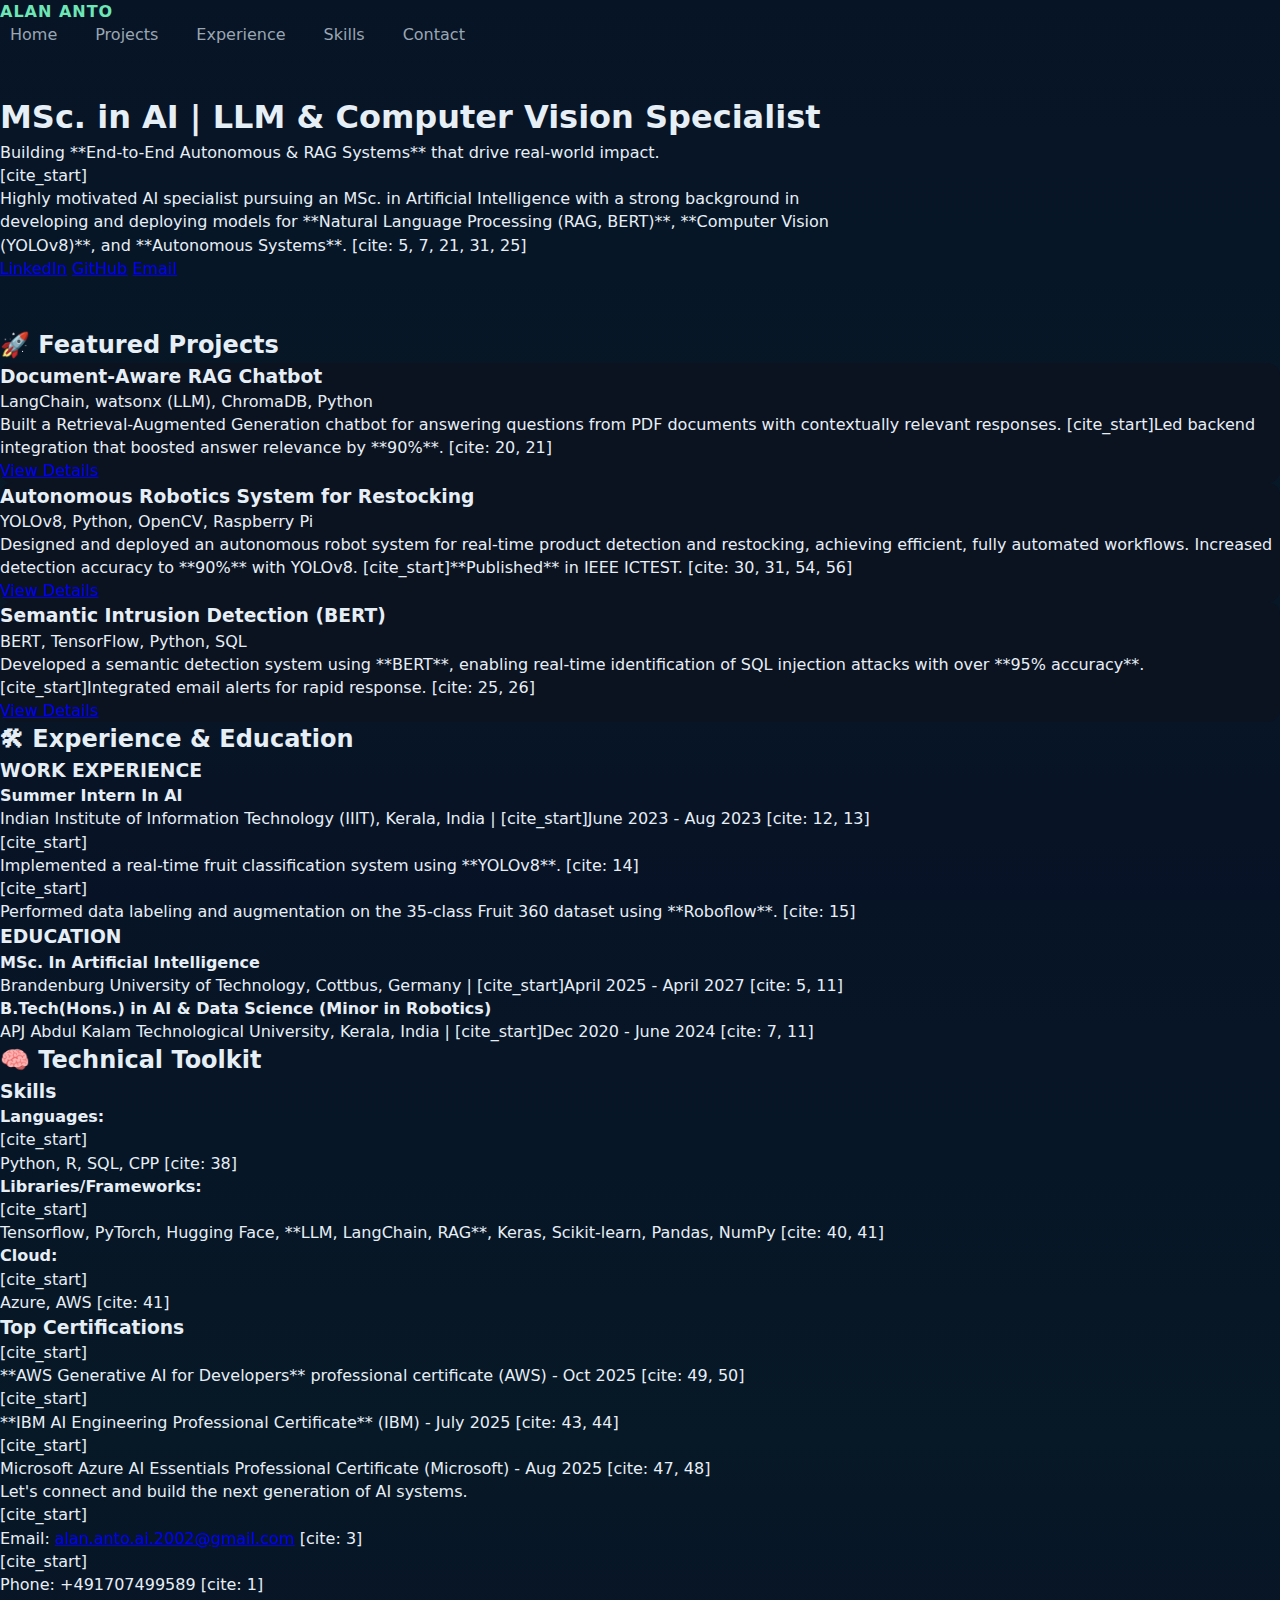
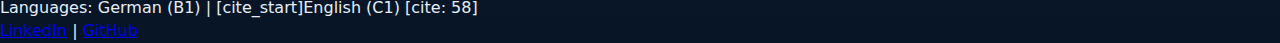
<file: index.html>
<!DOCTYPE html>
<html lang="en">
<head>
    <meta charset="UTF-8">
    <meta name="viewport" content="width=device-width, initial-scale=1.0">
    <title>Alan Anto | AI & LLM Specialist</title>
    <link rel="stylesheet" href="styles.css">
    </head>
<body>

    <nav>
        <div class="logo">ALAN ANTO</div>
        <ul class="nav-links">
            <li><a href="#home">Home</a></li>
            <li><a href="#projects">Projects</a></li>
            <li><a href="#experience">Experience</a></li>
            <li><a href="#skills">Skills</a></li>
            <li><a href="#contact">Contact</a></li>
        </ul>
    </nav>

    <section id="home" class="hero">
        <div class="hero-content">
            <h1>MSc. in AI | LLM & Computer Vision Specialist</h1>
            <p class="tagline">Building **End-to-End Autonomous & RAG Systems** that drive real-world impact.</p>
            [cite_start]<p>Highly motivated AI specialist pursuing an MSc. in Artificial Intelligence with a strong background in developing and deploying models for **Natural Language Processing (RAG, BERT)**, **Computer Vision (YOLOv8)**, and **Autonomous Systems**. [cite: 5, 7, 21, 31, 25]</p>
            
            <div class="social-links">
                <a href="#" target="_blank">LinkedIn</a> <a href="#" target="_blank">GitHub</a>   <a href="mailto:alan.anto.ai.2002@gmail.com">Email</a> </div>
        </div>
    </section>

    <section id="projects" class="projects-grid">
        <h2>🚀 Featured Projects</h2>

        <div class="project-card">
            <h3>Document-Aware RAG Chatbot</h3>
            <p class="tech-stack">LangChain, watsonx (LLM), ChromaDB, Python</p>
            <p>Built a Retrieval-Augmented Generation chatbot for answering questions from PDF documents with contextually relevant responses. [cite_start]Led backend integration that boosted answer relevance by **90%**. [cite: 20, 21]</p>
            <a href="#" target="_blank" class="project-link">View Details</a>
        </div>

        <div class="project-card">
            <h3>Autonomous Robotics System for Restocking</h3>
            <p class="tech-stack">YOLOv8, Python, OpenCV, Raspberry Pi</p>
            <p>Designed and deployed an autonomous robot system for real-time product detection and restocking, achieving efficient, fully automated workflows. Increased detection accuracy to **90%** with YOLOv8. [cite_start]**Published** in IEEE ICTEST. [cite: 30, 31, 54, 56]</p>
            <a href="#" target="_blank" class="project-link">View Details</a>
        </div>

        <div class="project-card">
            <h3>Semantic Intrusion Detection (BERT)</h3>
            <p class="tech-stack">BERT, TensorFlow, Python, SQL</p>
            <p>Developed a semantic detection system using **BERT**, enabling real-time identification of SQL injection attacks with over **95% accuracy**. [cite_start]Integrated email alerts for rapid response. [cite: 25, 26]</p>
            <a href="#" target="_blank" class="project-link">View Details</a>
        </div>
    </section>

    <section id="experience" class="experience-edu">
        <h2>🛠 Experience & Education</h2>

        <div class="section-block">
            <h3>WORK EXPERIENCE</h3>
            <div class="entry">
                <h4>Summer Intern In AI</h4>
                <p class="meta">Indian Institute of Information Technology (IIIT), Kerala, India | [cite_start]June 2023 - Aug 2023 [cite: 12, 13]</p>
                <ul>
                    [cite_start]<li>Implemented a real-time fruit classification system using **YOLOv8**. [cite: 14]</li>
                    [cite_start]<li>Performed data labeling and augmentation on the 35-class Fruit 360 dataset using **Roboflow**. [cite: 15]</li>
                </ul>
            </div>
        </div>
        
        <div class="section-block">
            <h3>EDUCATION</h3>
            <div class="entry">
                <h4>MSc. In Artificial Intelligence</h4>
                <p class="meta">Brandenburg University of Technology, Cottbus, Germany | [cite_start]April 2025 - April 2027 [cite: 5, 11]</p>
            </div>
            <div class="entry">
                <h4>B.Tech(Hons.) in AI & Data Science (Minor in Robotics)</h4>
                <p class="meta">APJ Abdul Kalam Technological University, Kerala, India | [cite_start]Dec 2020 - June 2024 [cite: 7, 11]</p>
            </div>
        </div>
    </section>

    <section id="skills" class="skills-certifications">
        <h2>🧠 Technical Toolkit</h2>

        <div class="skills-container">
            <h3>Skills</h3>
            <div class="skill-group">
                <h4>Languages:</h4>
                [cite_start]<p>Python, R, SQL, CPP [cite: 38]</p>
            </div>
            <div class="skill-group">
                <h4>Libraries/Frameworks:</h4>
                [cite_start]<p>Tensorflow, PyTorch, Hugging Face, **LLM, LangChain, RAG**, Keras, Scikit-learn, Pandas, NumPy [cite: 40, 41]</p>
            </div>
            <div class="skill-group">
                <h4>Cloud:</h4>
                [cite_start]<p>Azure, AWS [cite: 41]</p>
            </div>
        </div>

        <div class="certifications-container">
            <h3>Top Certifications</h3>
            <ul>
                [cite_start]<li>**AWS Generative AI for Developers** professional certificate (AWS) - Oct 2025 [cite: 49, 50]</li>
                [cite_start]<li>**IBM AI Engineering Professional Certificate** (IBM) - July 2025 [cite: 43, 44]</li>
                [cite_start]<li>Microsoft Azure AI Essentials Professional Certificate (Microsoft) - Aug 2025 [cite: 47, 48]</li>
            </ul>
        </div>
    </section>
    
    <footer id="contact">
        <div class="footer-content">
            <p>Let's connect and build the next generation of AI systems.</p>
            [cite_start]<p>Email: <a href="mailto:alan.anto.ai.2002@gmail.com">alan.anto.ai.2002@gmail.com</a> [cite: 3]</p>
            [cite_start]<p>Phone: +491707499589 [cite: 1]</p>
            <p>Languages: German (B1) | [cite_start]English (C1) [cite: 58]</p>
            <div class="social-links-footer">
                <a href="#" target="_blank">LinkedIn</a> | 
                <a href="#" target="_blank">GitHub</a>
            </div>
        </div>
    </footer>

</body>
</html>
</file>
<file: styles.css>
/* Modern attractive redesign for Alan Anto portfolio */

/* --- Theme variables --- */
:root{
  --bg:#0f1724;
  --card:#0b1220;
  --muted:#9aa6b2;
  --accent:#6ee7b7;
  --accent-2:#7dd3fc;
  --primary:#60a5fa;
  --glass: rgba(255,255,255,0.03);
  --glass-2: rgba(255,255,255,0.04);
  --glass-3: rgba(255,255,255,0.02);
  --radius:14px;
  --container:1200px;
  --shadow: 0 10px 30px rgba(2,6,23,0.6);
  font-family: 'Poppins', system-ui, -apple-system, "Segoe UI", Roboto, "Helvetica Neue", Arial;
}

/* --- Reset --- */
*{box-sizing:border-box;margin:0;padding:0}
html,body{height:100%}
body{
  background: linear-gradient(180deg,#071426 0%, #071826 60%, #081226 100%);
  color:#e6eef6;
  -webkit-font-smoothing:antialiased;
  -moz-osx-font-smoothing:grayscale;
  line-height:1.45;
  font-size:16px;
}

/* --- Layout container --- */
.container{
  max-width:var(--container);
  margin:0 auto;
  padding:2rem;
}

/* --- NAV --- */
.nav-wrap{position:sticky;top:0;z-index:60;background:linear-gradient(180deg, rgba(5,10,20,0.6), rgba(5,10,20,0.4));backdrop-filter: blur(6px);border-bottom:1px solid rgba(255,255,255,0.03)}
nav.nav{display:flex;align-items:center;justify-content:space-between;gap:1rem;padding:0}
.brand{display:flex;flex-direction:column;gap:2px}
.logo{font-weight:700;color:var(--accent);letter-spacing:1px}
.tag{font-size:12px;color:var(--muted)}
.nav-links{display:flex;gap:18px;list-style:none;align-items:center}
.nav-links a{color:var(--muted);text-decoration:none;padding:8px 10px;border-radius:8px;transition:all .18s}
.nav-links a:hover{color:var(--accent);background:rgba(255,255,255,0.02)}
/* Mobile toggle */
.nav-toggle{display:none;background:none;border:0;padding:6px;margin-left:8px;cursor:pointer}
.nav-toggle span{display:block;width:22px;height:2px;background:var(--muted);margin:4px 0;border-radius:2px;transition:all .25s}
.nav-toggle.open span:nth-child(1){transform:translateY(6px) rotate(45deg)}
.nav-toggle.open span:nth-child(2){opacity:0}
.nav-toggle.open span:nth-child(3){transform:translateY(-6px) rotate(-45deg)}

/* --- HERO --- */
.hero{display:grid;grid-template-columns:1fr 360px;gap:28px;align-items:start;padding-top:48px;padding-bottom:48px}
.hero-card{display:flex;gap:18px;padding:22px;border-radius:14px;background:linear-gradient(135deg, rgba(255,255,255,0.02), rgba(255,255,255,0.01));box-shadow:var(--shadow)}
.glass{background:linear-gradient(180deg, rgba(255,255,255,0.02), rgba(255,255,255,0.01));border-radius:var(--radius);padding:18px}
.avatar{width:110px;height:110px;border-radius:16px;object-fit:cover;border:2px solid rgba(255,255,255,0.04)}
.hero-info h1{font-size:1.25rem;margin-bottom:6px;color:#fff;font-weight:700}
.sub{color:var(--muted);margin-bottom:12px;font-size:0.95rem}

/* CTA Buttons */
.btn{display:inline-block;padding:9px 14px;border-radius:10px;font-weight:600;letter-spacing:0.2px}
.btn.primary{background:linear-gradient(90deg,var(--accent),var(--accent-2));color:#022;box-shadow:0 8px 24px rgba(46,229,178,0.08)}
.btn.outline{border:1px solid rgba(255,255,255,0.06);color:var(--accent);background:transparent}
.btn.small{padding:6px 10px;font-size:13px}

/* Social small */
.social.small{display:flex;gap:10px;margin-top:12px}
.icon{display:inline-flex;align-items:center;justify-content:center;color:var(--muted);background:transparent;padding:6px;border-radius:8px;transition:all .18s}
.icon:hover{color:var(--accent);background:rgba(255,255,255,0.02)}

/* Floating widgets on right */
.hero-right{display:flex;flex-direction:column;gap:16px;align-items:end}
.floating{width:100%;padding:14px;border-radius:12px;box-shadow:0 8px 30px rgba(2,6,23,0.6);background:linear-gradient(180deg, rgba(255,255,255,0.015), rgba(255,255,255,0.01))}
.stats{display:flex;gap:10px;justify-content:space-between}
.stat{min-width:90px;text-align:center}
.stat .num{font-size:1.15rem;font-weight:700;color:var(--accent)}
.stat .label{font-size:13px;color:var(--muted)}

/* Pills */
.quick-links .pills{display:flex;flex-wrap:wrap;gap:8px;margin-top:8px}
.pills span{background:linear-gradient(90deg, rgba(255,255,255,0.02), rgba(255,255,255,0.01));padding:6px 10px;border-radius:999px;color:var(--muted);font-size:13px;border:1px solid rgba(255,255,255,0.02)}

/* --- PROJECTS --- */
.projects{padding-top:20px;padding-bottom:36px}
.projects h2{font-size:1.45rem;color:#fff;margin-bottom:18px}
.grid{display:grid;grid-template-columns:repeat(3,1fr);gap:18px}
.project-card{background:var(--card);border-radius:12px;overflow:hidden;transition:transform .28s, box-shadow .28s}
.project-card:hover{transform:translateY(-8px);box-shadow:0 20px 60px rgba(2,6,23,0.6)}
.project-media{height:140px;background-size:cover;background-position:center}
.project-body{padding:14px}
.project-body h3{margin-bottom:6px;font-size:1.05rem;color:var(--accent)}
.tech{color:var(--muted);font-size:13px;margin-bottom:8px}
.project-cta{display:flex;justify-content:space-between;align-items:center;margin-top:12px}
.tags span{background:rgba(255,255,255,0.02);padding:6px 10px;border-radius:999px;font-size:12px;color:var(--muted);margin-left:6px}

/* --- EXPERIENCE TIMELINE --- */
.experience{padding-top:36px;padding-bottom:36px}
.experience h2{font-size:1.45rem;color:#fff;margin-bottom:18px}
.timeline{display:flex;flex-direction:column;gap:18px}
.timeline-item{display:flex;gap:16px;align-items:flex-start;background:linear-gradient(180deg, rgba(255,255,255,0.02), rgba(255,255,255,0.01));padding:14px;border-radius:12px}
.when{min-width:140px;color:var(--accent);font-weight:600}
.what h4{margin-bottom:6px;color:#fff}
.what p{color:var(--muted);font-size:14px}

/* --- SKILLS --- */
.skills{padding-top:36px;padding-bottom:60px}
.skills h2{font-size:1.45rem;color:#fff;margin-bottom:18px}
.skills-grid{display:grid;grid-template-columns:1fr 1fr 1fr;gap:18px}
.skills-card{padding:16px;border-radius:12px;min-height:160px}
.badges{display:flex;flex-wrap:wrap;gap:8px;margin-top:8px}
.badges span{background:linear-gradient(90deg, rgba(255,255,255,0.02), rgba(255,255,255,0.01));padding:8px 12px;border-radius:999px;font-size:13px;color:var(--muted)}
.cert-list{margin-top:10px;color:var(--muted);list-style:none;padding-left:0}
.cert-list li{padding:8px 0;border-bottom:1px dashed rgba(255,255,255,0.02)}
.progress label{display:flex;justify-content:space-between;font-size:13px;color:var(--muted);margin-top:10px}
.bar{height:10px;background:rgba(255,255,255,0.02);border-radius:999px;margin-top:6px;overflow:hidden}
.bar > div{height:100%;width:0;background:linear-gradient(90deg,var(--accent),var(--accent-2));border-radius:999px}

/* --- FOOTER --- */
.site-footer{padding:36px 0;background:linear-gradient(180deg,#071826,#040812);border-top:1px solid rgba(255,255,255,0.03)}
.footer-grid{display:grid;grid-template-columns:1fr 1fr;gap:18px;align-items:start}
.contact-card{padding:16px;border-radius:12px}
.about-card{padding:16px;border-radius:12px;color:var(--muted)}
.muted{color:var(--muted);font-size:12px}

/* --- Responsiveness --- */
@media (max-width:1080px){
  .grid{grid-template-columns:repeat(2,1fr)}
  .hero{grid-template-columns:1fr 320px}
  .skills-grid{grid-template-columns:1fr 1fr}
}

@media (max-width:760px){
  .nav-links{position:fixed;right:12px;top:72px;background:#071826;padding:12px;border-radius:10px;flex-direction:column;gap:8px;box-shadow:0 10px 40px rgba(2,6,23,0.6);display:none}
  .nav-links.open{display:flex}
  .nav-toggle{display:inline-block}
  .hero{grid-template-columns:1fr;gap:12px}
  .hero-right{align-items:stretch}
  .grid{grid-template-columns:1fr}
  .skills-grid{grid-template-columns:1fr}
  .footer-grid{grid-template-columns:1fr}
}

/* small utility */
.container.small{max-width:900px}
</file>
